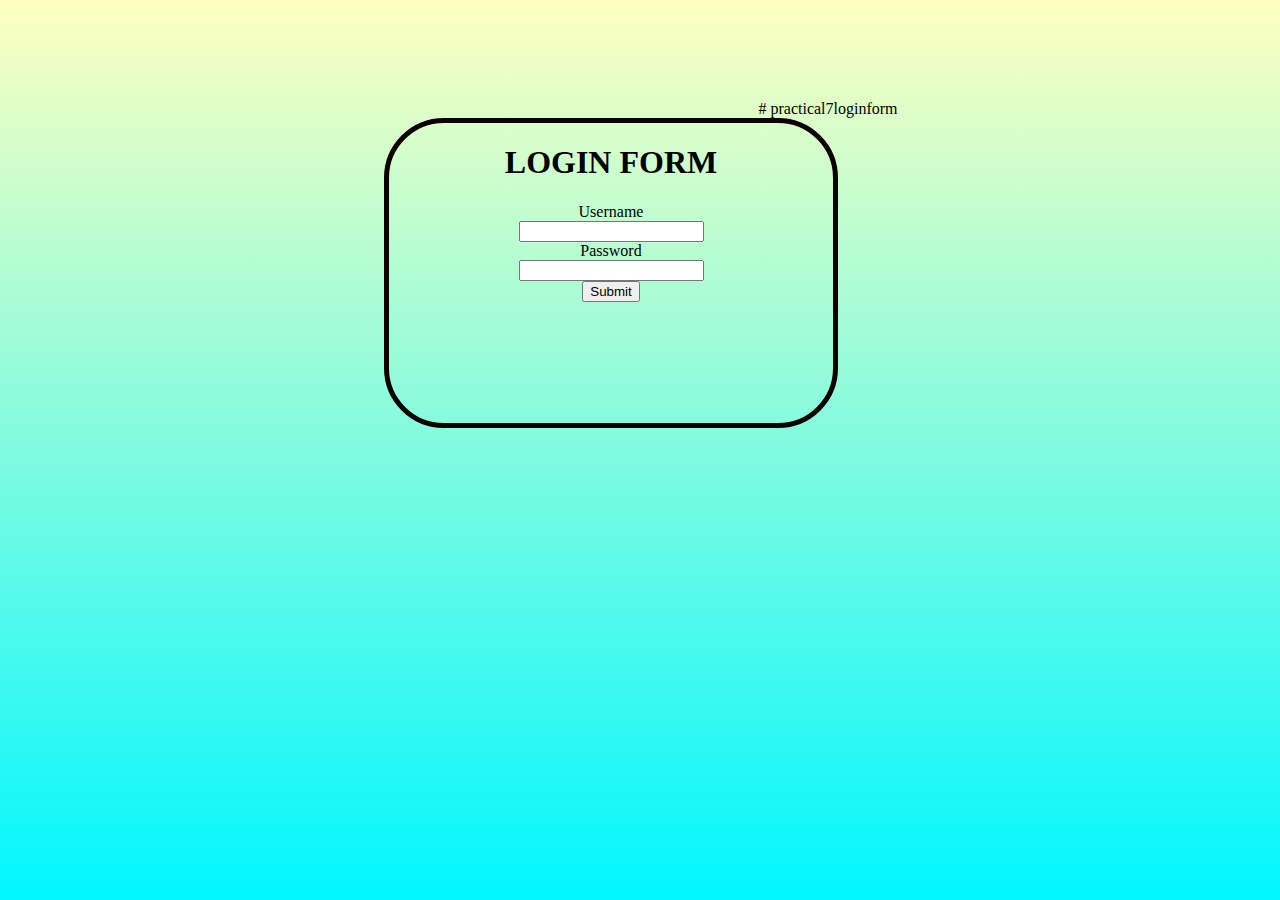
<file: index.html>
# practical7loginform
<!doctypehtml>
<html>
    <head>
        
        <link href="style.css"rel="stylesheet">
    </head>
    <body>
        <div>
            <h1>LOGIN FORM</h1>
            <label class="label1">Username</label><br>
            <input class ="inputstyle" type="text"><br>
            <label class="label1">Password</label><br>
            <input class="inputstyle" type="password"><br>
            <button>Submit</button>

        </div>
        

    </body>



</html>
</file>
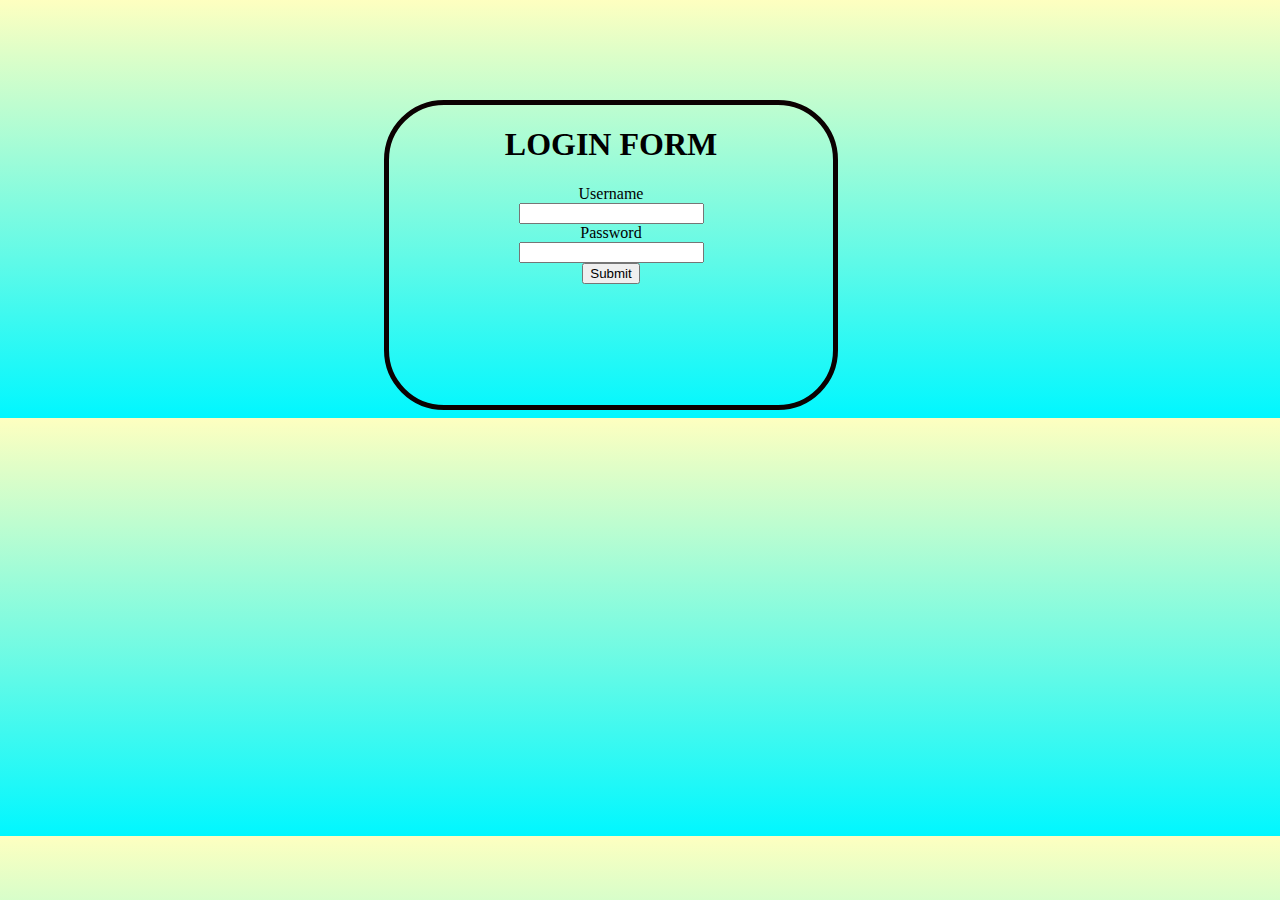
<file: loginform.html>
<!doctypehtml>
<html>
    <head>
        
        <link href="style.css"rel="stylesheet">
    </head>
    <body>
        <div>
            <h1>LOGIN FORM</h1>
            <label class="label1">Username</label><br>
            <input class ="inputstyle" type="text"><br>
            <label class="label1">Password</label><br>
            <input class="inputstyle" type="password"><br>
            <button>Submit</button>

        </div>
        

    </body>



</html>
</file>
<file: style.css>
body{
    text-align:center;
    margin-left:30%;
    margin-top:100px;
    background-image:linear-gradient(rgb(254, 255, 192), rgb(0, 247, 255) );

}
div{
    border:5px solid rgb(11, 1, 1);
    border-radius:60px;
    width:50%;
    height:300px;
    background-image:radial-gradient (rgb(255, 205, 223),rgb(128, 232, 240);
}
{
    label{
        margin-bottom: 30px;
        padding:50px;
    }
}
</file>
